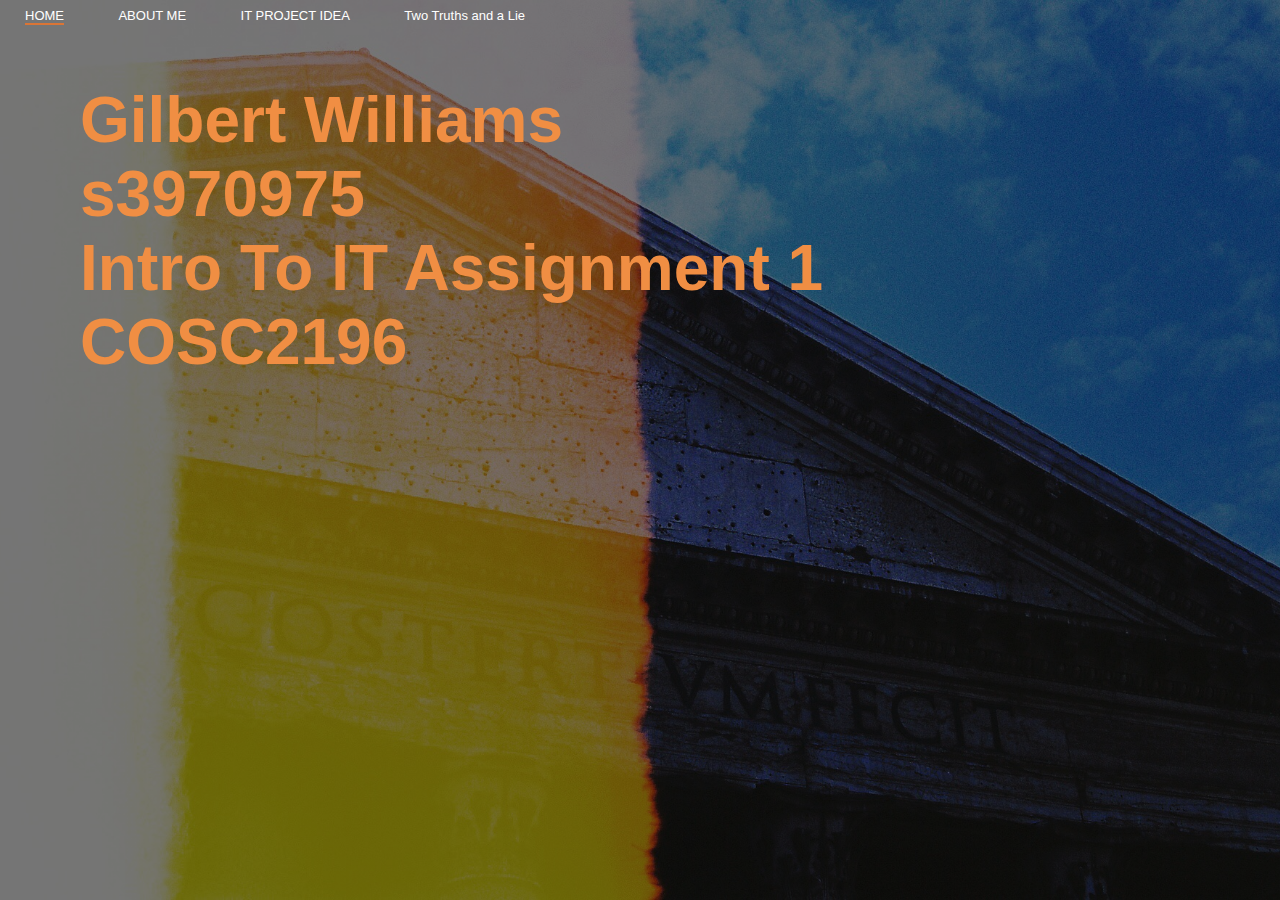
<file: index.html>
<!DOCTYPE html>
<html>
	<head>
		<meta charset="utf-8">
		<meta name="viewport" content="width=device-width, intial-scale=1">
		<title> Assignment 1 Website </title>
		<link rel="stylesheet" href="stylesheet.css">
		
		
	</head>
	
			<body>
				
				<div class="hero">
					<div class="nav-bar">
						
							
						
							<div class="nav-links">
							<ul>
								<a href="index.html"><li>HOME</li></a>
								<a href="AboutME.html"><li>ABOUT ME</li></a>
								<a href="itprojectidea.html"><li>IT PROJECT IDEA</li></a>
								<a href="truthlie.html"><li>Two Truths and a Lie</li></a>
								
							
							</ul>
							</div>
							
						</div>
						
					<div class="banner-title">
								<h1> Gilbert Williams<br> s3970975<br> 
								Intro To IT Assignment 1<br>
								COSC2196<br>
								</h1>
					
					<div class="text">
					
					
					</div>
					
				</div>
			</body>
			
		
			
			
		
			
</html>
</file>
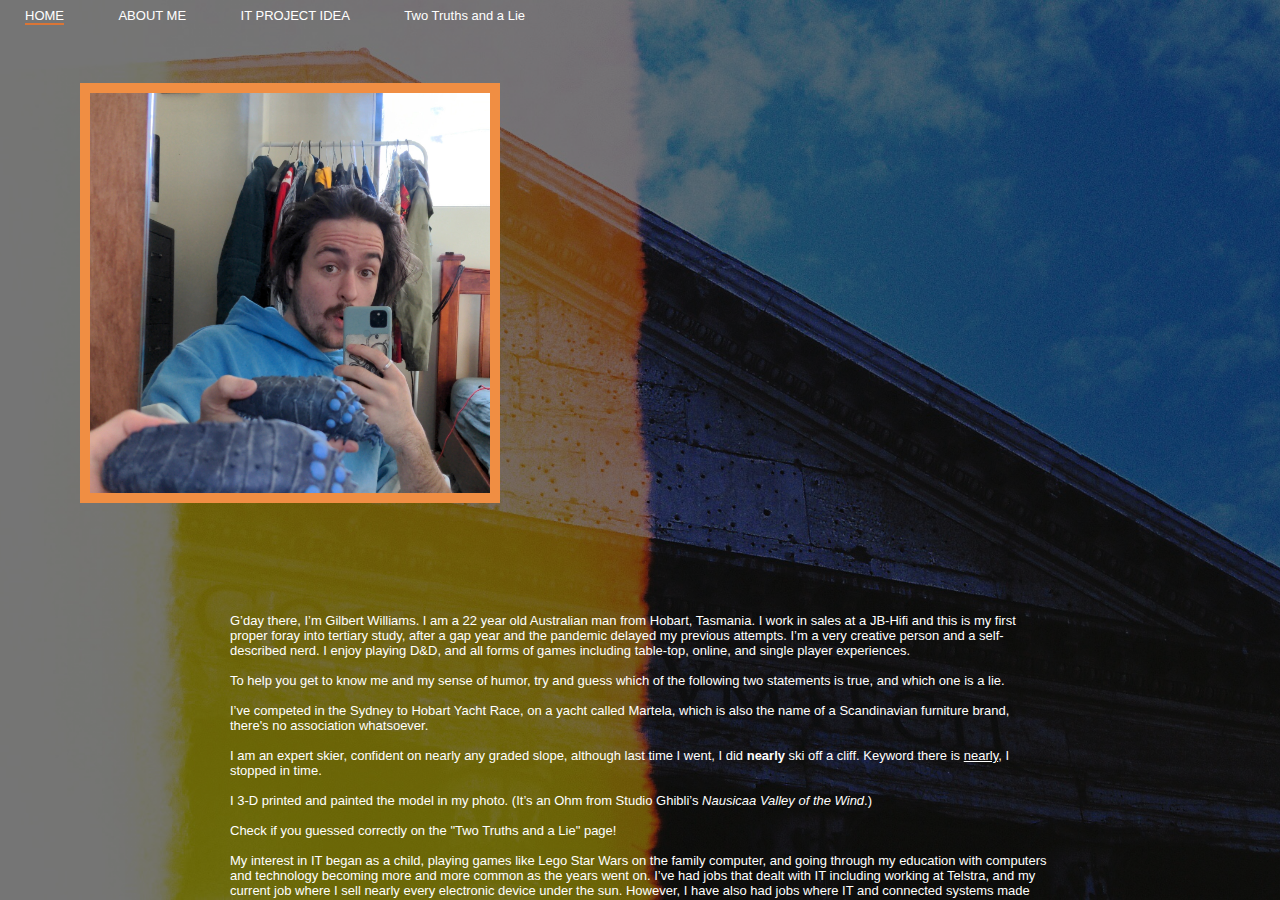
<file: AboutME.html>
<html>
	<head>
		<meta charset="utf-8">
		<meta name="viewport" content="width=device-width, intial-scale=1">
		<title> Assignment 1 Website </title>
		<link rel="stylesheet" href="stylesheet.css">
		
		
	</head>
	
			<body>
			<div class="hero">
					<div class="nav-bar">
						
							
						
							<div class="nav-links">
							<ul>
								<a href="index.html"><li>HOME</li></a>
								<a href="AboutME.html"><li>ABOUT ME</li></a>
								<a href="itprojectidea.html"><li>IT PROJECT IDEA</li></a>
								<a href="truthlie.html"><li>Two Truths and a Lie</li></a>
								
							
							</ul>
							</div>
					<div class="banner-title">
						<img 
						src="gilbert.png" border="10"
						width="400"
						height="400" />
					</div>
					<div class="text">
					
						<p>
						G’day there, I’m Gilbert Williams. 
						I am a 22 year old Australian man from Hobart, Tasmania. 
						I work in sales at a JB-Hifi and this is my first proper foray into tertiary study,
						after a gap year and the pandemic delayed my previous attempts.
						I’m a very creative person and a self-described nerd. I enjoy playing D&D, and all forms of games including table-top, online, and single player experiences.<br> <br>
						To help you get to know me and my sense of humor, try and guess which of the following two statements is true, and which one is a lie. <br><br>
						I’ve competed in the Sydney to Hobart Yacht Race, on a yacht called Martela, which is also the name of a Scandinavian furniture brand, there's no association whatsoever.<br>
						<br> I am an expert skier, confident on nearly any graded slope, although last time I went, I did <b> nearly</b> ski off a cliff. Keyword there is <u>nearly</u>, I stopped in time.
						<br><br>I 3-D printed and painted the model in my photo. (It’s an Ohm from Studio Ghibli’s <i> Nausicaa Valley of the Wind</i>.)<br>
						<br> Check if you guessed correctly on the "Two Truths and a Lie" page!<br>
						<br> My interest in IT began as a child, playing games like Lego Star Wars on the family computer, and going through my education with computers and technology becoming more and more common as the years went on. I’ve had jobs that dealt with IT including working at Telstra, and my current job where I sell nearly every electronic device under the sun. However, I have also had jobs where IT and connected systems made my time there easier, or much, much harder. Jobs like McDonalds, where their sales projection systems try their best to tell you how many chicken nuggets you should cook, and allow for the speed of service they offer. And I’ve also worked in a rural supplies store with a terribly managed program for sales and stock management, So I understand how IT isn't perfect, but also that it can be used as a very effective tool in today’s world. 

<br> <br>I chose RMIT to study IT for its reputation of providing quality education, from professors and tutors with industry experience. I’ve had a few friends who have graduated from RMIT and one or two are still studying, and they only have positive things to say about the courses and instructors. I am also taking Intro to Programming to dip my toes in the water of a Bachelor of IT. RMIT is also one of the few universities in Australia to offer a Bachelor of Design (Games) degree, and as the gaming industry would be my desired landing point after graduating, I obviously found that a compelling reason to come study here. 

<br> <br>Throughout my studies I expect and hope to learn about the technology that powers our world, and the process of creating that technology. I will make an effort to study closely the ways in which programs are designed, and how problems that arise can be tackled, including everything from practical coding skill, to broader concepts like how to approach creating something from scratch, and managing its progress to completion. 

<br> <br>My ideal job within the IT industry would definitely be to work as a Software Engineer or Designer within the gaming industry. I found a job ad for a Game Development Software Engineer on Seek, that if i was graduated, I would definitely apply for, please find the link below: 

	<br> <br><a href="https://www.seek.com.au/job/58322894?type=standout#sol=4a1382549ad60bf19e7ebc7418462448d56506e4" target="_blank"> https://www.seek.com.au/job/58322894?type=standout#sol=4a1382549ad60bf19e7ebc7418462448d56506e4 </a>


<br> <br>The job is at Konami Australia, a well known games publisher, famous for titles such as Metal Gear Solid, and Silent Hill. The position would involve designing and creating programs, as well as collaborating with a wide range of departments on all possible and theoretical game elements. I chose the listing because although I have a strong creative drive and would find great satisfaction from developing my own game from start to finish, I want to gain a strong understanding of the process, the requirements, so that when I have the experience to lead a project, it can be more successful. 

<br> <br>The position requires a Bachelor’s degree in Computer Science or Engineering, or an equivalent level of education or experience. It also requires proficiency in C++. All the other skills called for on the ad are not necessarily mandatory, but the perfect applicant would have proficiency in C# and Unity, as well as more than a year of previous experience in the gaming industry and software development. The role also clearly positions working with large groups of people and a multitude of departments, so a strong ability to communicate and collaborate would give any applicant a real edge. 

<br> <br>Currently, I would not even be shortlisted for this position, as I have none of the required qualifications, and unfortunately no truly relevant work experience. I do however, possess many qualities that would make me highly successful within the role, once acquiring that experience. Those qualities include strong written and verbal communication skills, as well as a passion for solving problems, and coming up with interesting solutions. I love working in teams, and thrive when giving and receiving energy and effort from my co-workers. 

<br> <br>The majority of the gap between my current skills and the requirements for the role would be bridged by the completion of a Bachelor’s degree at RMIT. Whether that be a specialization in Games Design, or a broader education in IT or Software Engineering, as I am exposed to, and become aware of the subtle differences between them. And while I do hope to have a role that focuses on the more creative elements of designing a game, landing an entry level position at a games publisher or similar company is my goal once graduating. 

<br> <br>Myer Briggs Personality test result: ENFP-T “Campaigner” 

<br> <br><a href="https://www.16personalities.com/enfp-personality" target="_blank">16personalities.com </a>defines an ENFP as:
	
<br> <br><i>“A Campaigner (ENFP) is someone with the Extraverted, Intuitive, Feeling, and Prospecting personality traits. These people tend to embrace big ideas and actions that reflect their sense of hope and goodwill toward others. Their vibrant energy can flow in many directions.”</i>



<br> <br>I took the learning style tests at <a href="https://vark-learn.com/the-vark-questionnaire/" target="_blank"> vark-learn.com</a> and <a href="https://personalitymax.com/" target="_blank">personalitymax.com</a>. The results of the two tests corroborated with each other, delivering results that were very similar despite the slightly differing test formats. My primary learning style is aural, but calisthenic learning came a very close second. 

<br> <br>I also took <a href="https://www.typing.com" target="_blank">Typing.com’s</a> one minute typing test, averaging 42 words per minute. I took this test because it is a skill I wish to improve on, and being able to type quickly and effectively is a skill that would greatly improve the speed at which I can work both within my university studies, and within my employment. 

<br> <br>These test results confirmed a lot of things I already knew about myself. I have always thrived when around other people, and strive to build strong relationships. The learning style test was also a confirmation. I have always absorbed information well by hearing information, and then being  given an opportunity to put it into practice. The typing test, while not as introspective as the other two tests, gave me a solid benchmark that I can strive to improve upon, while also being an indicator with which I can gauge my working speed.

<br> <br>My results showed me that in a team environment, I am likely to facilitate conversations between members of the team, but it is also very important that I spend time absorbing the knowledge those around me have, as listening to the other members of the team explain their perspective of the project or task we are completing, will help me greatly to understand their expectations and understanding of the task’s requirements. The typing test, or a similar test could also be used to gauge the speed at which I could complete tasks compared to other members of the team, so that clearer timeframes for completion could be achieved. 

<br> <br>While forming or joining a team, I can use my results to find synergies with other people. My ideal team mates should have a preference for verbal communication, and group discussions to drive problem solving. They should also want to make decisions together, not unilaterally. It will also be important that prospective teammates are not oriented around formal exchanges of information, as my learning styles function best while discussing and completing the tasks in front of me, not strenuously planning for them.

						
						</p>
					
					</div>
							
						</div>
			</body>
</html>
</file>
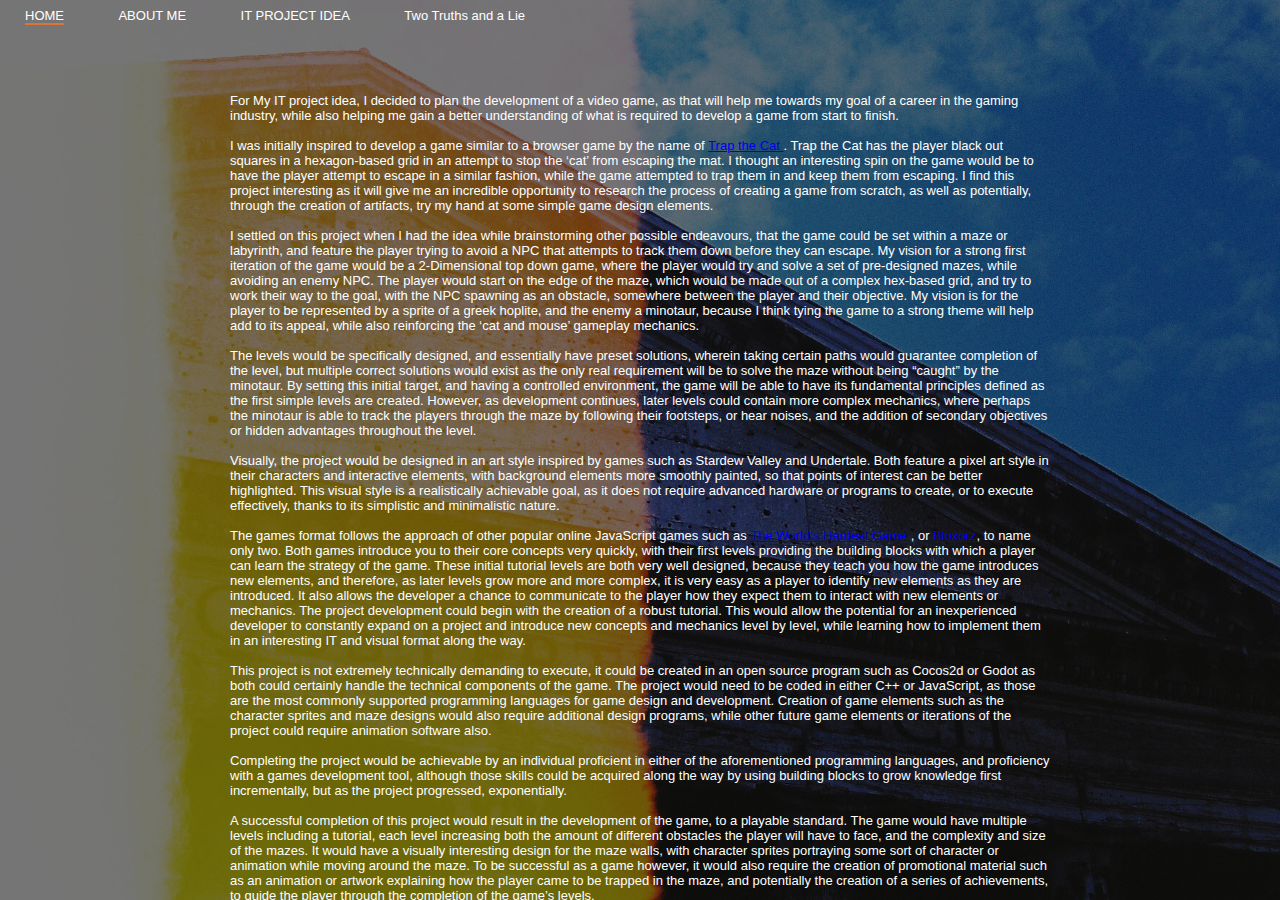
<file: itprojectidea.html>
<html>
	<head>
		<meta charset="utf-8">
		<meta name="viewport" content="width=device-width, intial-scale=1">
		<title> Assignment 1 Website </title>
		<link rel="stylesheet" href="stylesheet.css">
		
		
	</head>
	
			<body>
			<div class="hero">
					<div class="nav-bar">
						
							
						
							<div class="nav-links">
							<ul>
								<a href="index.html"><li>HOME</li></a>
								<a href="AboutME.html"><li>ABOUT ME</li></a>
								<a href="itprojectidea.html"><li>IT PROJECT IDEA</li></a>
								<a href="truthlie.html"><li>Two Truths and a Lie</li></a>
								
							
							</ul>
							</div>
					<div class="text">
					<p>For My IT project idea, I decided to plan the development of a video game, as that will help me towards my goal of a career in the gaming industry, while also helping me gain a better understanding of what is required to develop a game from start to finish.<br> <br> I was initially inspired to develop a game similar to a browser game by the name of <a href="https://trap-thecat.com" target="_blank"> Trap the Cat 	</a>.  Trap the Cat has the player black out squares in a hexagon-based grid in an attempt to stop the ‘cat’ from escaping the mat. I thought an interesting spin on the game would be to have the player attempt to escape in a similar fashion, while the game attempted to trap them in and keep them from escaping.  

I find this project interesting as it will give me an incredible opportunity to research the process of creating a game from scratch, as well as potentially, through the creation of artifacts, try my hand at some simple game design elements.<br> <br> I settled on this project when I had the idea while brainstorming other possible endeavours, that the game could be set within a maze or labyrinth, and feature the player trying to avoid a NPC that attempts to track them down before they can escape. 

My vision for a strong first iteration of the game would be a 2-Dimensional top down game, where the player would try and solve a set of pre-designed mazes, while avoiding an enemy NPC. The player would start on the edge of the maze, which would be made out of a complex hex-based grid, and try to work their way to the goal, with the NPC spawning as an obstacle, somewhere between the player and their objective. My vision is for the player to be represented by a sprite of a greek hoplite, and the enemy a minotaur, because I think tying the game to a strong theme will help add to its appeal, while also reinforcing the ‘cat and mouse’ gameplay mechanics.

<br> <br>The levels would be specifically designed, and essentially have preset solutions, wherein taking certain paths would guarantee completion of the level, but multiple correct solutions would exist as the only real requirement will be to solve the maze without being “caught” by the minotaur. By setting this initial target, and having a controlled environment, the game will be able to have its fundamental principles defined as the first simple levels are created. However, as development continues, later levels could contain more complex mechanics, where perhaps the minotaur is able to track the players through the maze by following their footsteps, or hear noises, and the addition of secondary objectives or hidden advantages throughout the level. 

<br> <br>Visually, the project would be designed in an art style inspired by games such as Stardew Valley and Undertale. Both feature a pixel art style in their characters and interactive elements, with background elements more smoothly painted, so that points of interest can be better highlighted. This visual style is a realistically achievable goal, as it does not require advanced hardware or programs to create, or to execute effectively, thanks to its simplistic and minimalistic nature. 


<br> <br>The games format follows the approach of other popular online JavaScript games such as <a href="https://www.coolmathgames.com/0-worlds-hardest-game" target="_blank"> The World’s Hardest Game </a>, or <a href="https://www.coolmathgames.com/0-bloxorz" target="_blank"> Bloxorz</a>, to name only two. Both games introduce you to their core concepts very quickly, with their first levels providing the building blocks with which a player can learn the strategy of the game. These initial tutorial levels are both very well designed, because they teach you how the game introduces new elements, and therefore, as later levels grow more and more complex, it is very easy as a player to identify new elements as they are introduced. It also allows the developer a chance to communicate to the player how they expect them to interact with new elements or mechanics. The project development could begin with the creation of a robust tutorial. This would allow the potential for an inexperienced developer to constantly expand on a project and introduce new concepts and mechanics level by level, while learning how to implement them in an interesting IT and visual format along the way. 

<br> <br>This project is not extremely technically demanding to execute, it could be created in an open source program such as Cocos2d or Godot  as both could certainly handle the technical components of the game. The project would need to be coded in either C++ or JavaScript, as those are the most commonly supported programming languages for game design and development. Creation of game elements such as the character sprites and maze designs would also require additional design programs, while other future game elements or iterations of the project could require animation software also. 

<br> <br>Completing the project would be achievable by an individual proficient in either of the aforementioned programming languages, and proficiency with a games development tool, although those skills could be acquired along the way by using building blocks to grow knowledge first incrementally, but as the project progressed, exponentially. 

<br> <br>A successful completion of this project would result in the development of the game, to a playable standard. The game would have multiple levels including a tutorial, each level increasing both the amount of different obstacles the player will have to face, and the complexity and size of the mazes. It would have a visually interesting design for the maze walls, with character sprites portraying some sort of character or animation while moving around the maze. To be successful as a game however, it would also require the creation of promotional material such as an animation or artwork explaining how the player came to be trapped in the maze, and potentially the creation of a series of achievements, to guide the player through the completion of the game’s levels.
</p>
					
					</div>		
						</div>
			</body>
</html>
</file>
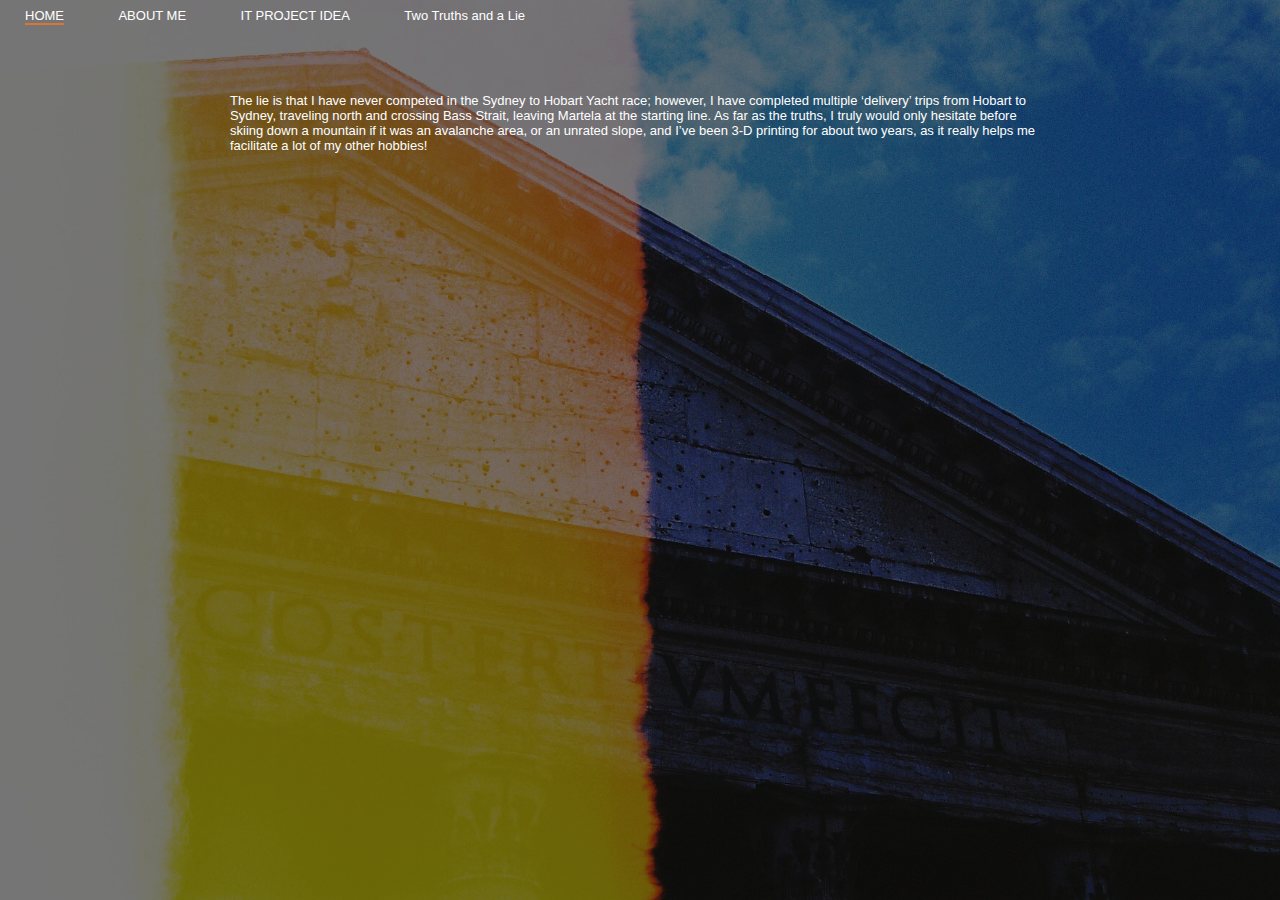
<file: truthlie.html>
<html>
	<head>
		<meta charset="utf-8">
		<meta name="viewport" content="width=device-width, intial-scale=1">
		<title> Assignment 1 Website </title>
		<link rel="stylesheet" href="stylesheet.css">
		
		
	</head>
	
			<body>
			<div class="hero">
					<div class="nav-bar">
						
							
						
							<div class="nav-links">
							<ul>
								<a href="index.html"><li>HOME</li></a>
								<a href="AboutME.html"><li>ABOUT ME</li></a>
								<a href="itprojectidea.html"><li>IT PROJECT IDEA</li></a>
								<a href="truthlie.html"><li>Two Truths and a Lie</li></a>
								
							
							</ul>
							</div>
					<div class="text">
					<p>
					The lie is that I have never competed in the Sydney to Hobart Yacht race; however, I have completed multiple ‘delivery’ trips from Hobart to Sydney, traveling north and crossing Bass Strait, leaving Martela at the starting line. As far as the truths, I truly would only hesitate before skiing down a mountain if it was an avalanche area, or an unrated slope, and I’ve been 3-D printing for about two years, as it really helps me facilitate a lot of my other hobbies!
					</p>
					</div>		
						</div>
			</body>
</html>
</file>
<file: stylesheet.css>
*{	
	margin:0;
	padding:0;
	font-family: sans-serif;
}
.hero{
	height: 100vh;
	background-image: linear-gradient(rgba(0,0,0,0.5), rgba(0,0,0,0.5)),url(background.JPG);
	background-position: center;
	background-size: cover;
	overflow-x: hidden;
	position: relative;
}
	
.navbar{
	display: flex;
	position: centre;
	padding: 100px 200px;
}


.nav-links{
	flex: 1;
}

.nav-links ul{
		position: center;
		display: inline
}
.nav-links ul li{
	list-style:none;
	display: inline-block;
	padding: 8px 25px;
}

.nav-links ul a{
		color: #fff;
		text-decoration: none;
		font-size: 13px;
}
.nav-links ul li::after{
		content: '';
		width: 0;
		height: 2px;
		background: #db7535;
		display: block;
		margin: auto;
		transition: .5s;
}
.nav-links ul li:hover:after{
		width: 100%;
}

.banner-title{
		margin: 80 px 130px;
		color: #f08e43;
		padding: 50px 80px;
}
.banner-title h1{
	font-size: 64px;
	margin-bottom: 30px;
	
}

.text{
		margin: 10px 150px;
		color: #fff;
		padding: 50px 80px;
}
.text p{
	font-size: 13px;
	text-decoration: none;
	color: #fff;
}
</file>
